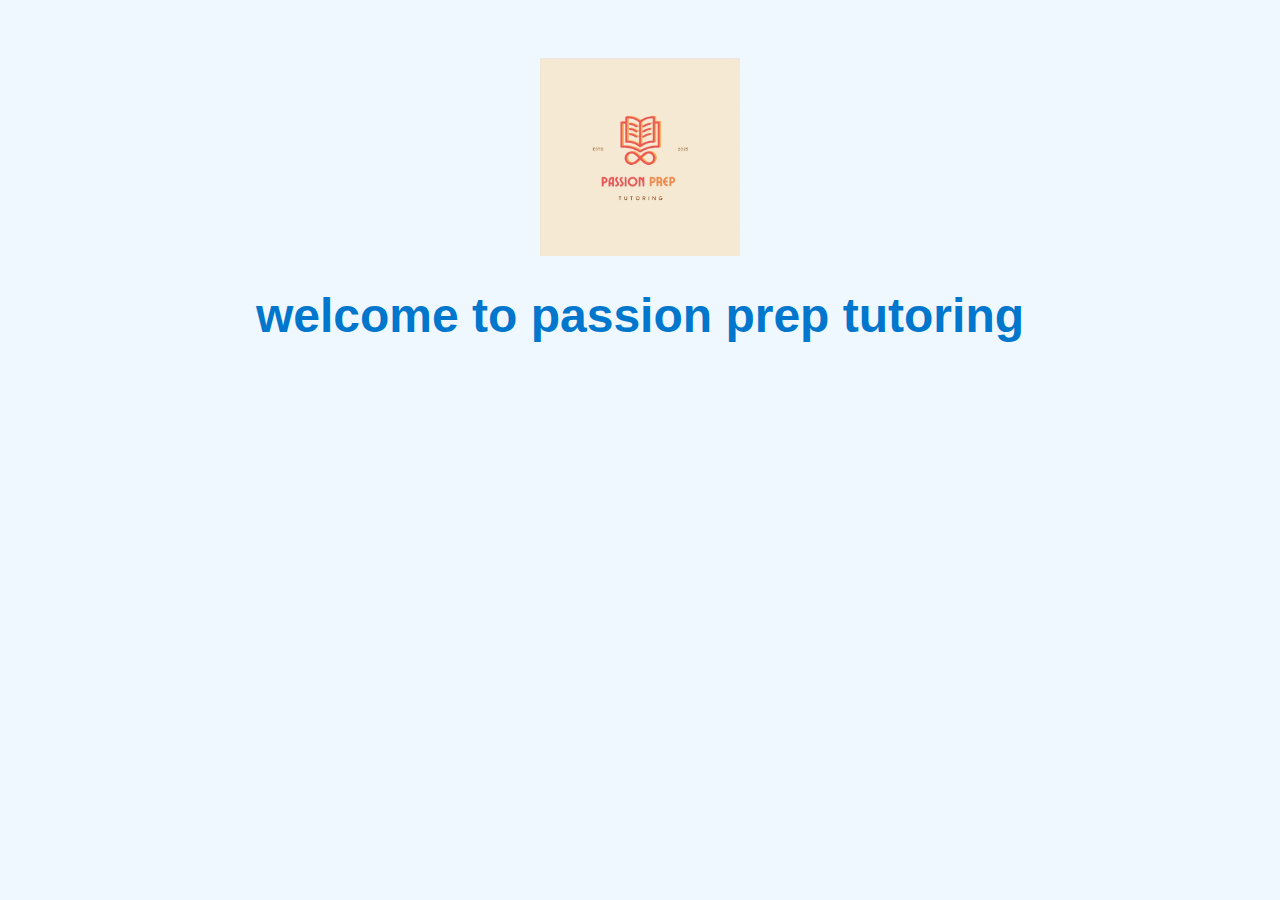
<file: index.html>
<!-- This is a simple HTML document that displays "Hello World" in the center of the page. -->
<!DOCTYPE html>
<html lang="en">
<head>
    <meta charset="UTF-8">
    <meta name="viewport" content="width=device-width, initial-scale=1.0">
    <title>Hello World</title>
    <link rel="stylesheet" href="style.css">
</head>
<body>
    <img src="images/logo.jpeg" alt="Logo" style="display: block; margin: 0 auto; width: 200px; height: auto;">
    <h1>welcome to passion prep tutoring </h1>
</body>
</html>
</file>
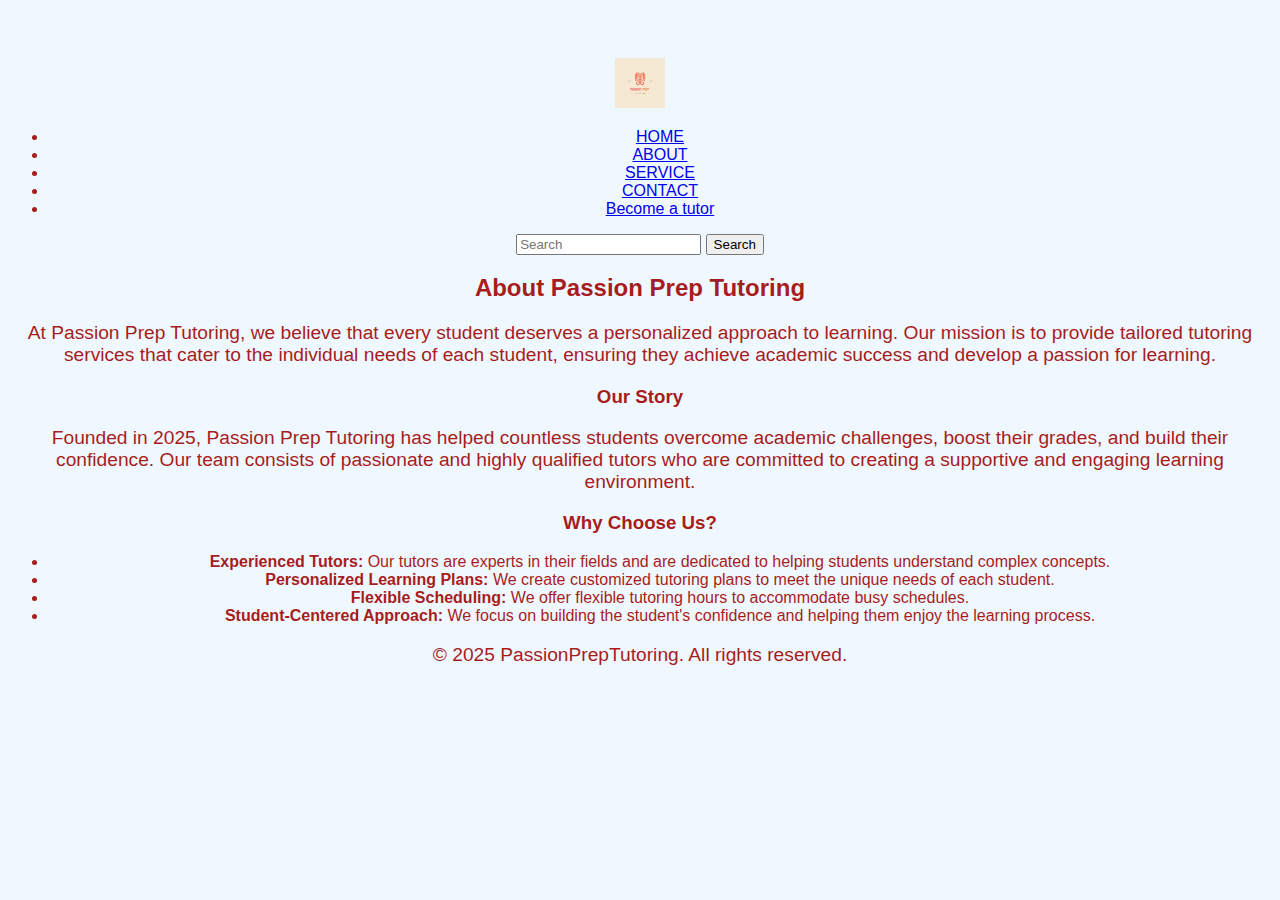
<file: about.html>
<!DOCTYPE html>
<html lang="en">
<head>
    <meta charset="UTF-8">
    <meta name="viewport" content="width=device-width, initial-scale=1.0">
    <title>About Us - Passion Prep Tutoring</title>
    <link rel="stylesheet" href="style.css">
</head>
<body>
    <div class="main">
        <div class="navbar">
            <div class="icon">
                <img src="images/logo.jpeg" alt="Logo" style="width: 50px; height: auto;">
            </div>
            <div class="menu">
                <ul>
                    <li><a href="index.html">HOME</a></li>
                    <li><a href="about.html">ABOUT</a></li>
                    <li><a href="services.html">SERVICE</a></li>
                    <li><a href="contact.html">CONTACT</a></li>
                    <li><a href="tutor.html">Become a tutor</a></li>
                </ul>
            </div>
            <div class="search">
                <input class="srch" type="search" name="" placeholder="Search">
                <a href="#"> <button class="btn">Search</button></a>
            </div>
        </div>
    </div>

    <section id="about">
        <h2>About Passion Prep Tutoring</h2>
        <p>At Passion Prep Tutoring, we believe that every student deserves a personalized approach to learning. Our mission is to provide tailored tutoring services that cater to the individual needs of each student, ensuring they achieve academic success and develop a passion for learning.</p>

        <h3>Our Story</h3>
        <p>Founded in 2025, Passion Prep Tutoring has helped countless students overcome academic challenges, boost their grades, and build their confidence. Our team consists of passionate and highly qualified tutors who are committed to creating a supportive and engaging learning environment.</p>

        <h3>Why Choose Us?</h3>
        <ul>
            <li><strong>Experienced Tutors:</strong> Our tutors are experts in their fields and are dedicated to helping students understand complex concepts.</li>
            <li><strong>Personalized Learning Plans:</strong> We create customized tutoring plans to meet the unique needs of each student.</li>
            <li><strong>Flexible Scheduling:</strong> We offer flexible tutoring hours to accommodate busy schedules.</li>
            <li><strong>Student-Centered Approach:</strong> We focus on building the student's confidence and helping them enjoy the learning process.</li>
        </ul>
    </section>

    <footer>
        <p>&copy; 2025 PassionPrepTutoring. All rights reserved.</p>
    </footer>
</body>
</html>
</file>
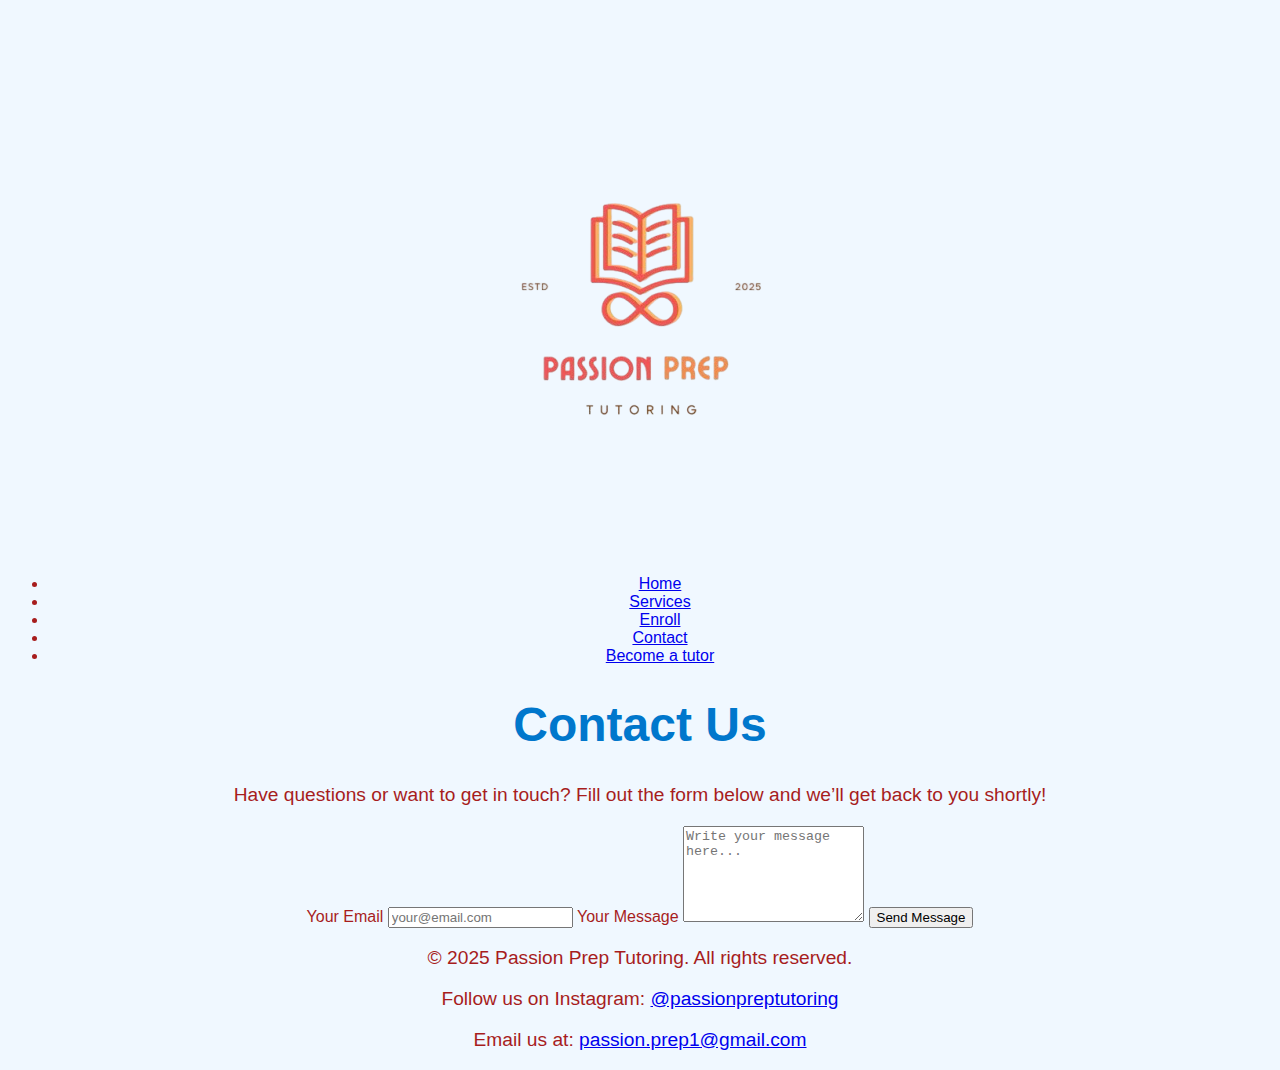
<file: contact.html>
<!DOCTYPE html>
<html lang="en">
<head>
  <meta charset="UTF-8" />
  <meta name="viewport" content="width=device-width, initial-scale=1.0"/>
  <title>Contact | Passion Prep Tutoring</title>
  <link href="https://fonts.googleapis.com/css2?family=Inter:wght@400;600;700&display=swap" rel="stylesheet">
  <link rel="stylesheet" href="style.css">

  <script type="text/javascript" src="https://cdn.emailjs.com/dist/email.min.js"></script>
  <script type="text/javascript">
    (function () {
      emailjs.init({
        publicKey: 'VvjxNmZI9tLrjAy5l',
        blockHeadless: true,
        limitRate: {
          id: 'passion_prep_app',
          throttle: 10000,
        },
      });
    })();
  </script>
</head>
<body>
  <script>
    document.addEventListener("DOMContentLoaded", function () {
      document.getElementById("contact-form").addEventListener("submit", function (event) {
        event.preventDefault();

        emailjs.sendForm("service_7zuei8i", "template_i454rs6", this)
          .then(() => {
            alert("Message sent successfully!");
            this.reset();
          })
          .catch((error) => {
            console.error("EmailJS Error:", error);
            alert("Failed to send the message. Please try again later.");
          });
      });
    });
  </script>

  <header>
    <div class="logo">
      <img src="images/logo-removebg.png" alt="Passion Prep Tutoring Logo">
    </div>
    <nav>
      <ul>
        <li><a href="index.html">Home</a></li>
        <li><a href="services.html">Services</a></li>
        <li><a href="enroll.html">Enroll</a></li>
        <li><a href="contact.html">Contact</a></li>
        <li><a href="tutor.html">Become a tutor</a></li>
      </ul>
    </nav>
  </header>

  <!-- Contact Hero Section -->
  <section class="contact-hero">
    <h1>Contact Us</h1>
    <p>Have questions or want to get in touch? Fill out the form below and we’ll get back to you shortly!</p>
  </section>

  <!-- Contact Form Section -->
  <section class="contact-form-section">
    <form id="contact-form">
      <label for="user_email">Your Email</label>
      <input type="email" name="user_email" id="user_email" placeholder="your@email.com" required />
  
      <label for="user_message">Your Message</label>
      <textarea name="user_message" id="user_message" rows="6" placeholder="Write your message here..." required></textarea>
  
      <button type="submit">Send Message</button>
    </form>
  </section>  

  <footer class="site-footer">
    <div class="footer-content">
      <p>&copy; 2025 Passion Prep Tutoring. All rights reserved.</p>
      <p>Follow us on Instagram: <a href="https://www.instagram.com/passionpreptutoring" target="_blank">@passionpreptutoring</a></p>
      <p>Email us at: <a href="mailto:passion.prep1@gmail.com">passion.prep1@gmail.com</a></p>
    </div>
  </footer>
</body>
</html>
</file>
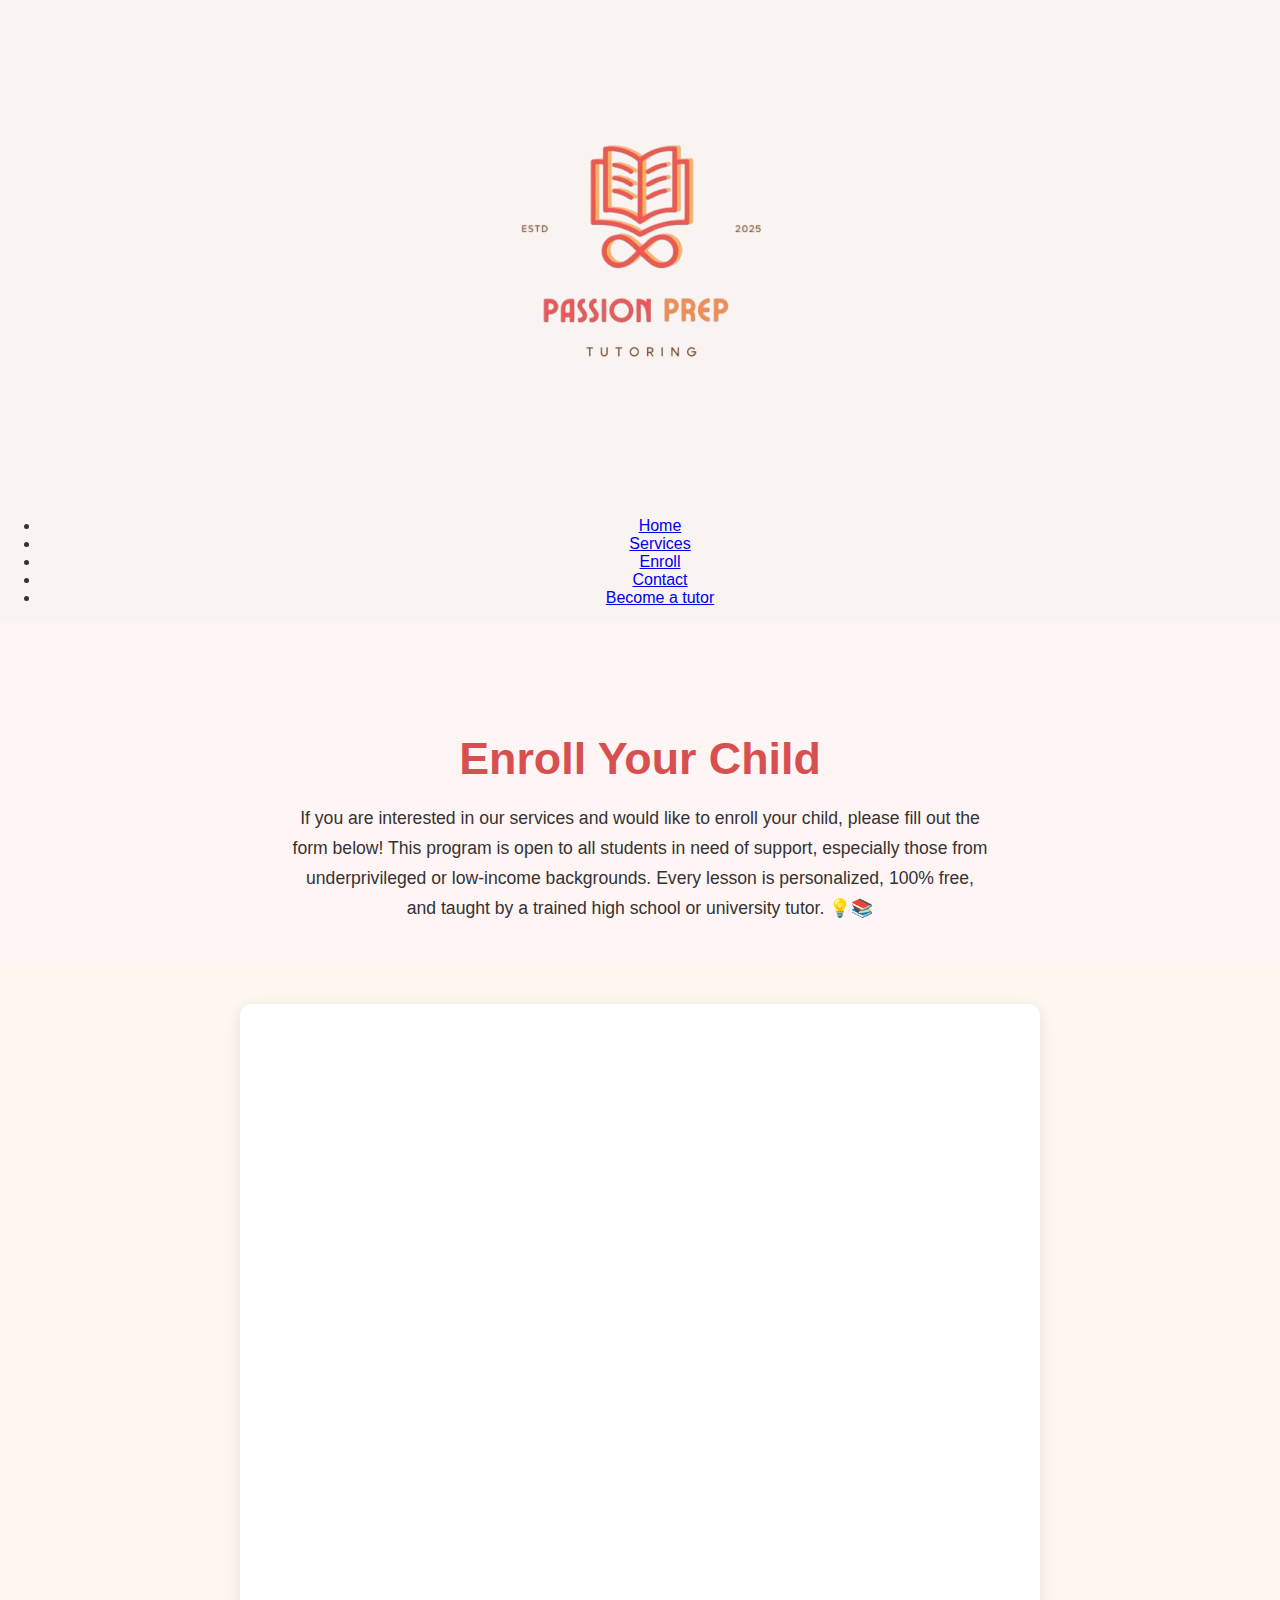
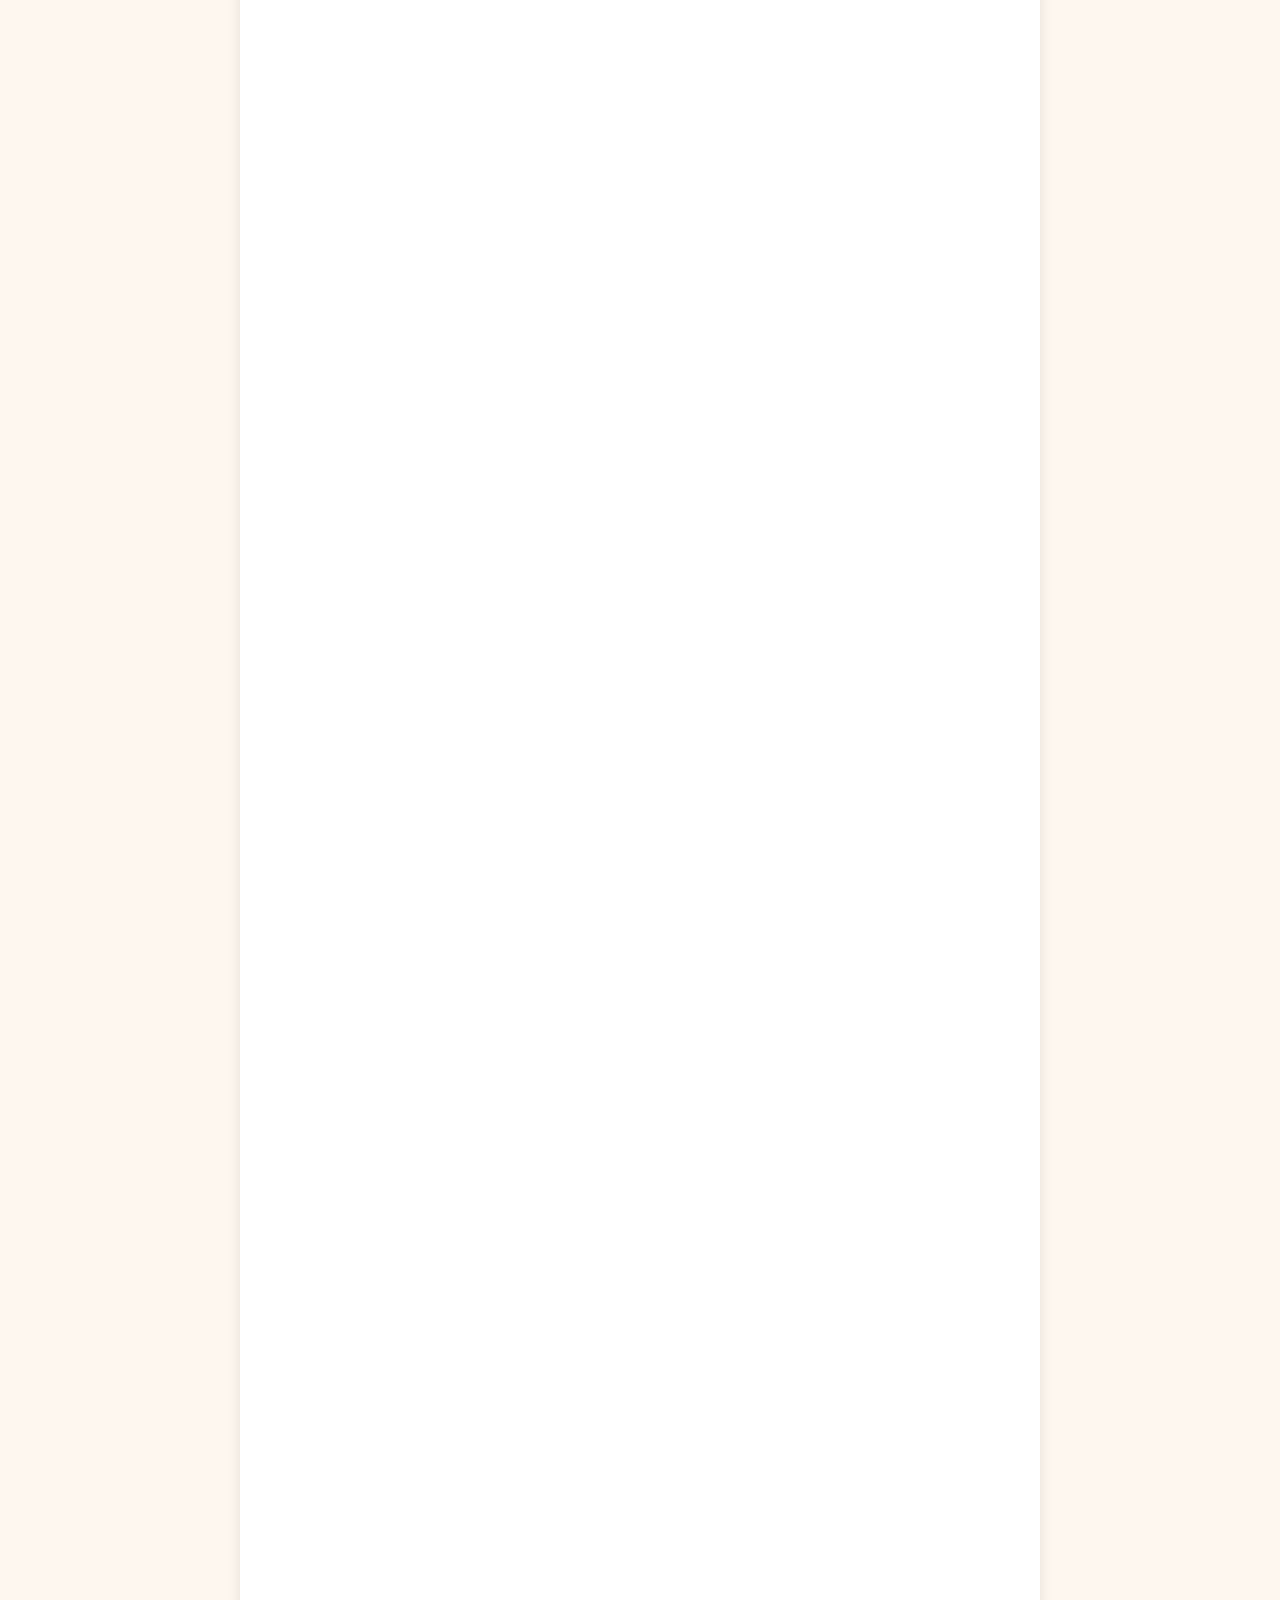
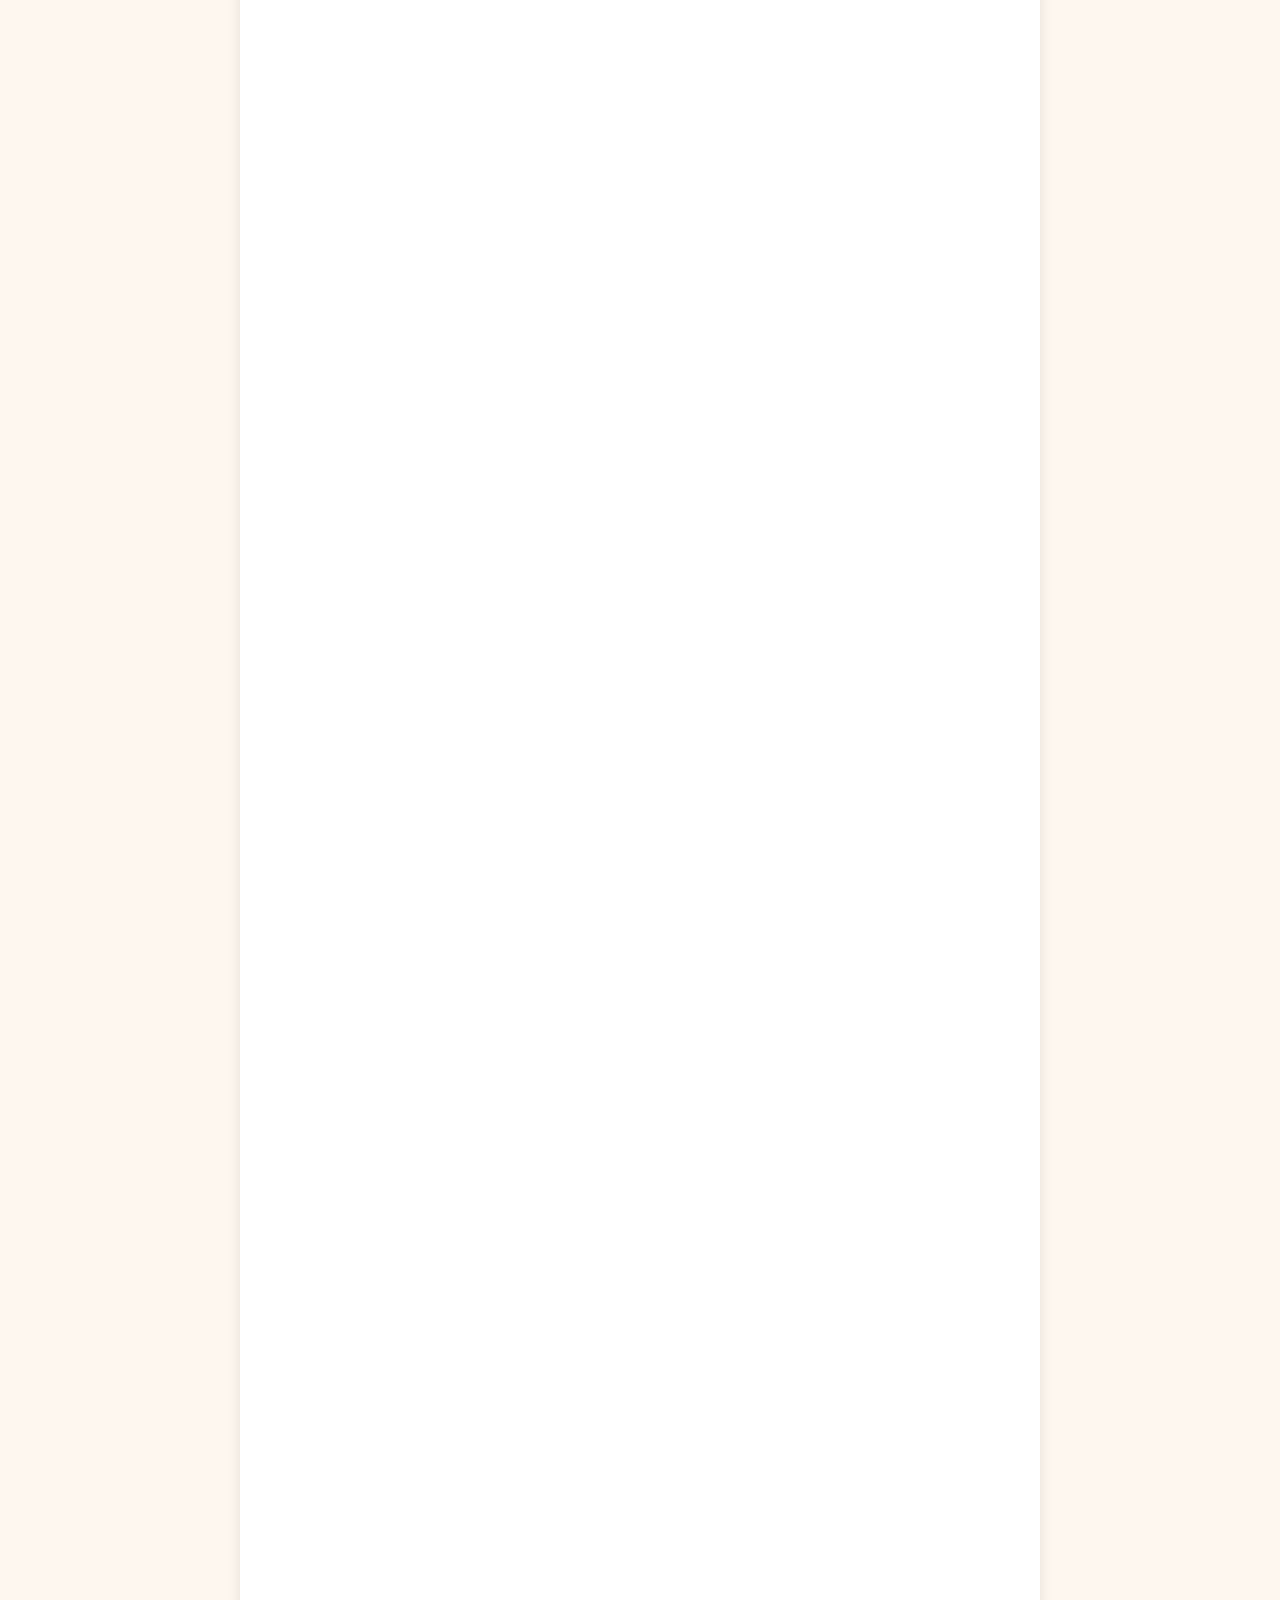
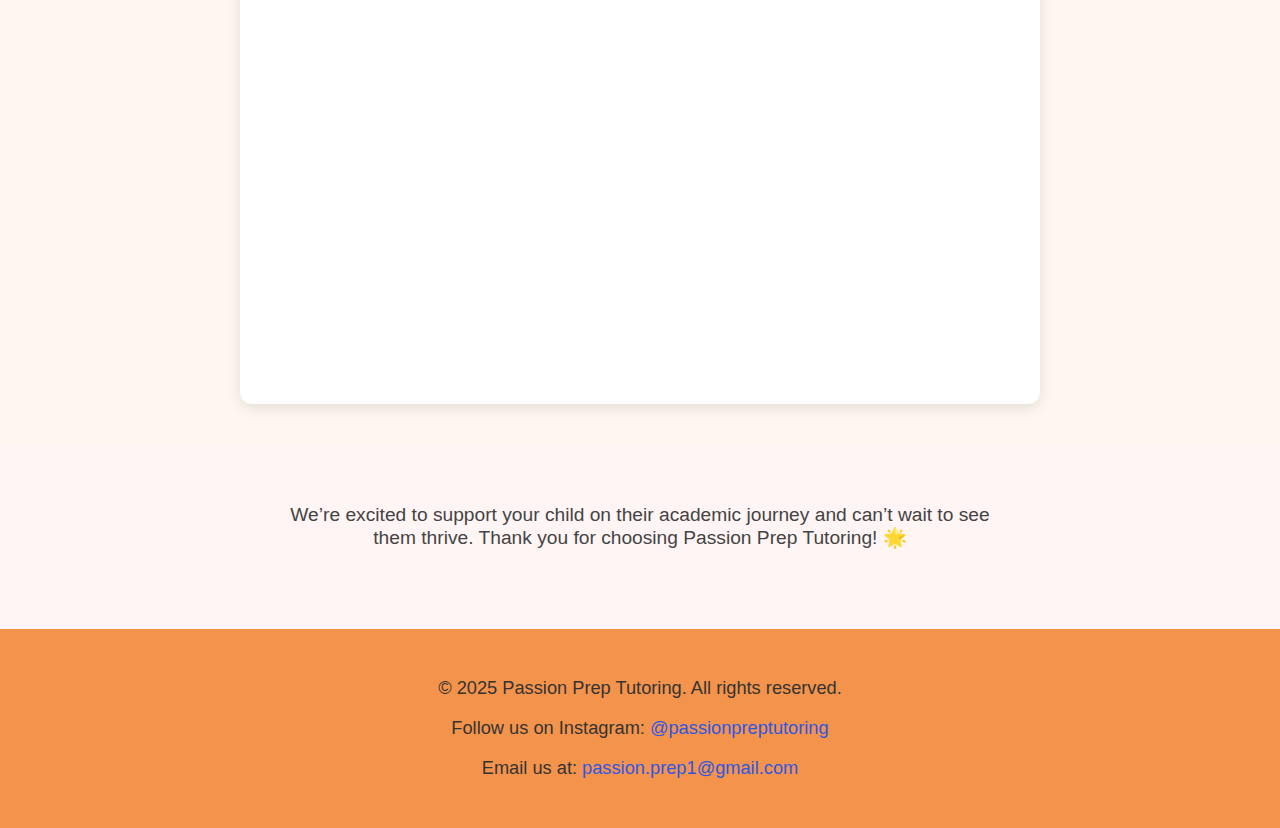
<file: enroll.html>
<!DOCTYPE html>
<html lang="en">
<head>
  <meta charset="UTF-8" />
  <meta name="viewport" content="width=device-width, initial-scale=1.0"/>
  <title>Enroll - Passion Prep Tutoring</title>
  <link rel="stylesheet" href="style.css" />
  <style>
    body {
      font-family: 'Inter', sans-serif;
      background-color: #f9f3f1;
      margin: 0;
      padding: 0;
      color: #333;
    }

    #enroll-intro {
      text-align: center;
      padding: 80px 20px 40px;
      background-color: hsl(0, 100%, 98%);
    }

    #enroll-intro h1 {
      font-size: 2.8rem;
      color: #d74f4f;
      margin-bottom: 20px;
    }

    #enroll-intro p {
      font-size: 1.1rem;
      max-width: 700px;
      margin: 0 auto;
      line-height: 1.7;
    }

    .form-wrapper {
      display: flex;
      justify-content: center;
      padding: 40px 20px;
      background-color: #fef7ef;
    }

    iframe {
      border: none;
      width: 100%;
      max-width: 800px;
      height: 4200px;
      border-radius: 12px;
      background-color: white;
      box-shadow: 0 4px 14px rgba(0, 0, 0, 0.1);
    }

    #enroll-end {
      text-align: center;
      padding: 60px 20px 80px;
      background-color: hsl(0, 100%, 98%);
    }

    #enroll-end p {
      font-size: 1.2rem;
      max-width: 700px;
      margin: 0 auto;
      color: #444;
    }

    .site-footer {
      background-color: #f4934c;
      padding: 30px 20px;
      text-align: center;
      font-size: 0.95rem;
    }

    .site-footer a {
      color: #2c57e4;
      text-decoration: none;
    }

    .site-footer a:hover {
      text-decoration: underline;
    }
  </style>
</head>
<body>
  <header>
    <div class="logo">
      <img src="images/logo-removebg.png" alt="Passion Prep Tutoring Logo">
    </div>
    <nav>
      <ul>
        <li><a href="index.html">Home</a></li>
        <li><a href="services.html">Services</a></li>
        <li><a href="enroll.html">Enroll</a></li>
        <li><a href="contact.html">Contact</a></li>
        <li><a href="tutor.html">Become a tutor</a></li>
      </ul>
    </nav>
  </header>

  <!-- Intro Section -->
  <section id="enroll-intro">
    <h1>Enroll Your Child</h1>
    <p>
      If you are interested in our services and would like to enroll your child, please fill out the form below! This program is open to all students in need of support, especially those from underprivileged or low-income backgrounds. Every lesson is personalized, 100% free, and taught by a trained high school or university tutor. 💡📚
    </p>
  </section>

  <!-- Google Form Embed -->
  <div class="form-wrapper">
    <iframe src="https://docs.google.com/forms/d/e/1FAIpQLSdQnflD0X5F_RJYpm3_QOXSrDVLr_fspm3H1ntAHuV4m8Gkgg/viewform?embedded=true">
      Loading…
    </iframe>
  </div>

  <!-- Ending Section -->
  <section id="enroll-end">
    <p>
      We’re excited to support your child on their academic journey and can’t wait to see them thrive. Thank you for choosing Passion Prep Tutoring! 🌟
    </p>
  </section>

  <!-- Footer -->
  <footer class="site-footer">
    <div class="footer-content">
      <p>&copy; 2025 Passion Prep Tutoring. All rights reserved.</p>
      <p>Follow us on Instagram: <a href="https://www.instagram.com/passionpreptutoring" target="_blank">@passionpreptutoring</a></p>
      <p>Email us at: <a href="mailto:passion.prep1@gmail.com">passion.prep1@gmail.com</a></p>
    </div>
  </footer>
</body>
</html>
</file>
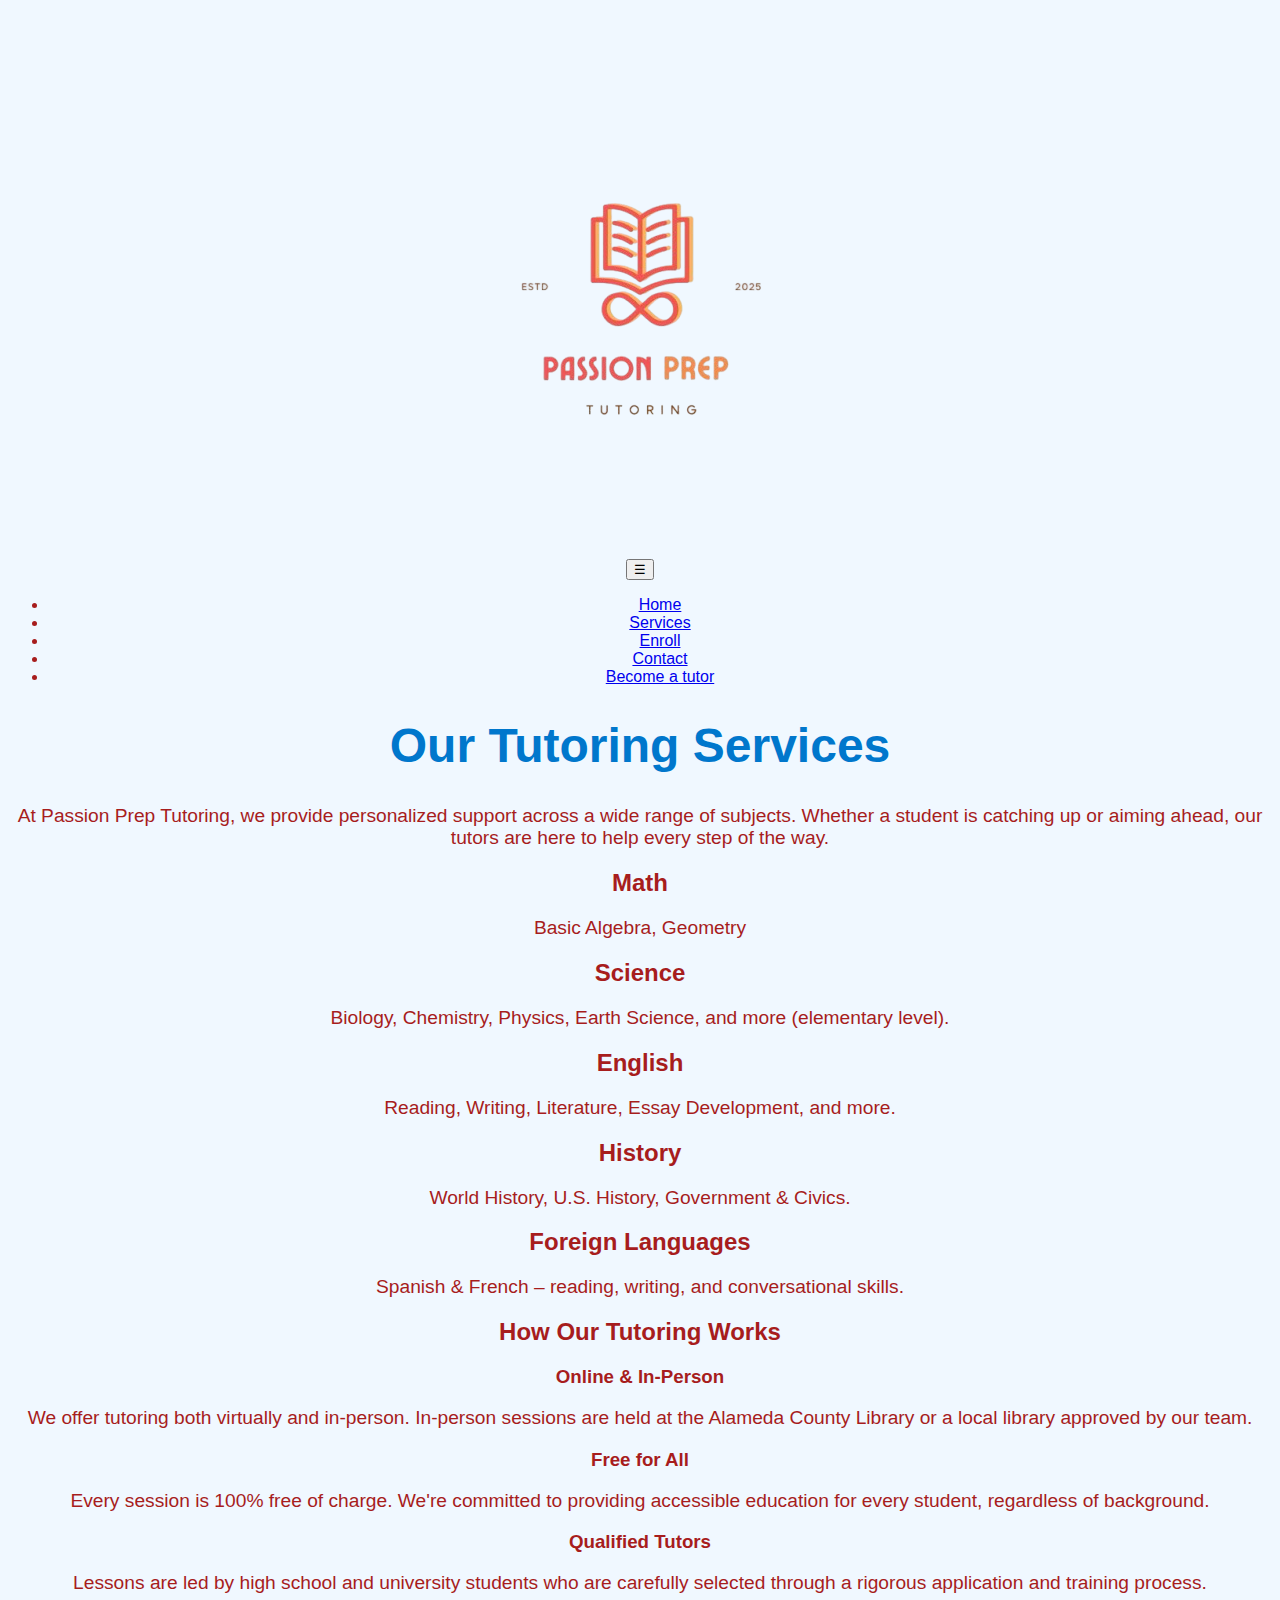
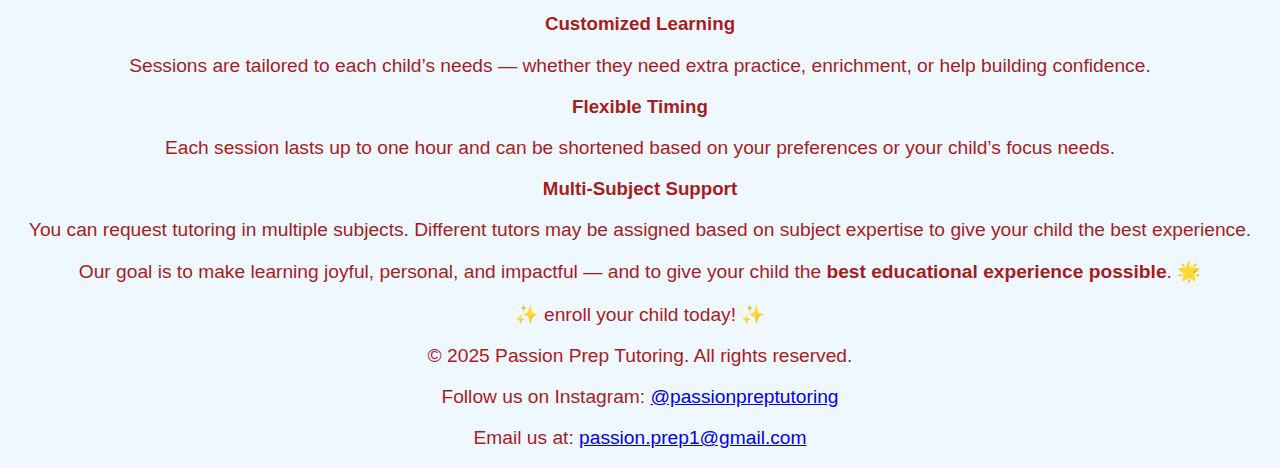
<file: services.html>
<!DOCTYPE html>
<html lang="en">
<head>
    <meta charset="UTF-8">
    <meta name="viewport" content="width=device-width, initial-scale=1.0">
    <title>Our Services - Passion Prep Tutoring</title>
    <link rel="stylesheet" href="style.css">
</head>
<body>
  <header>
    <div class="logo">
      <img src="images/logo-removebg.png" alt="Passion Prep Tutoring Logo">
    </div>
  
    <!-- Hamburger Button -->
    <button class="hamburger" id="hamburger">&#9776;</button>
  
    <!-- Navigation Menu -->
    <nav id="nav-menu">
      <ul>
        <li><a href="index.html">Home</a></li>
        <li><a href="services.html">Services</a></li>
        <li><a href="enroll.html">Enroll</a></li>
        <li><a href="contact.html">Contact</a></li>
        <li><a href="tutor.html">Become a tutor</a></li>
      </ul>
    </nav>
  </header>
  
<section class="services-hero">
    <h1>Our Tutoring Services</h1>
    <p>
      At Passion Prep Tutoring, we provide personalized support across a wide range of subjects. Whether a student is catching up or aiming ahead, our tutors are here to help every step of the way.
    </p>
  </section>
  
  <section class="services-grid">
    <div class="service-card">
      <h2>Math</h2>
      <p>Basic Algebra, Geometry</p>
    </div>
  
    <div class="service-card">
      <h2>Science</h2>
      <p>Biology, Chemistry, Physics, Earth Science, and more (elementary level).</p>
    </div>
  
    <div class="service-card">
      <h2>English</h2>
      <p>Reading, Writing, Literature, Essay Development, and more.</p>
    </div>
  
    <div class="service-card">
      <h2>History</h2>
      <p>World History, U.S. History, Government & Civics.</p>
    </div>
  
    <div class="service-card">
      <h2>Foreign Languages</h2>
      <p>Spanish & French – reading, writing, and conversational skills.</p>
    </div>
  </section>

  
  
  <section class="service-divider"></section>

  <section class="service-format">
    <h2>How Our Tutoring Works</h2>
  
    <div class="format-grid">
      <div class="format-card">
        <h3>Online & In-Person</h3>
        <p>We offer tutoring both virtually and in-person. In-person sessions are held at the Alameda County Library or a local library approved by our team.</p>
      </div>
  
      <div class="format-card">
        <h3>Free for All</h3>
        <p>Every session is 100% free of charge. We're committed to providing accessible education for every student, regardless of background.</p>
      </div>
  
      <div class="format-card">
        <h3>Qualified Tutors</h3>
        <p>Lessons are led by high school and university students who are carefully selected through a rigorous application and training process.</p>
      </div>
  
      <div class="format-card">
        <h3>Customized Learning</h3>
        <p>Sessions are tailored to each child’s needs — whether they need extra practice, enrichment, or help building confidence.</p>
      </div>
  
      <div class="format-card">
        <h3>Flexible Timing</h3>
        <p>Each session lasts up to one hour and can be shortened based on your preferences or your child’s focus needs.</p>
      </div>
  
      <div class="format-card">
        <h3>Multi-Subject Support</h3>
        <p>You can request tutoring in multiple subjects. Different tutors may be assigned based on subject expertise to give your child the best experience.</p>
      </div>
    </div>
  
    <p class="format-closing">Our goal is to make learning joyful, personal, and impactful — and to give your child the <strong>best educational experience possible</strong>. 🌟</p>
  </section>

  <section class="services-cta">
    <p>✨ enroll your child today! ✨ </p>
  </section>

  <footer class="site-footer">
    <div class="footer-content">
      <p>&copy; 2025 Passion Prep Tutoring. All rights reserved.</p>
      <p>Follow us on Instagram: <a href="https://www.instagram.com/passionpreptutoring" target="_blank">@passionpreptutoring</a></p>
      <p>Email us at: <a href="mailto:passion.prep1@gmail.com">passion.prep1@gmail.com</a></p>
    </div>
  </footer>
  
  <script>
    const hamburger = document.getElementById('hamburger');
    const navMenu = document.getElementById('nav-menu');
  
    hamburger.addEventListener('click', () => {
      navMenu.classList.toggle('show');
    });
  </script>
  
</body>
</html>
</file>
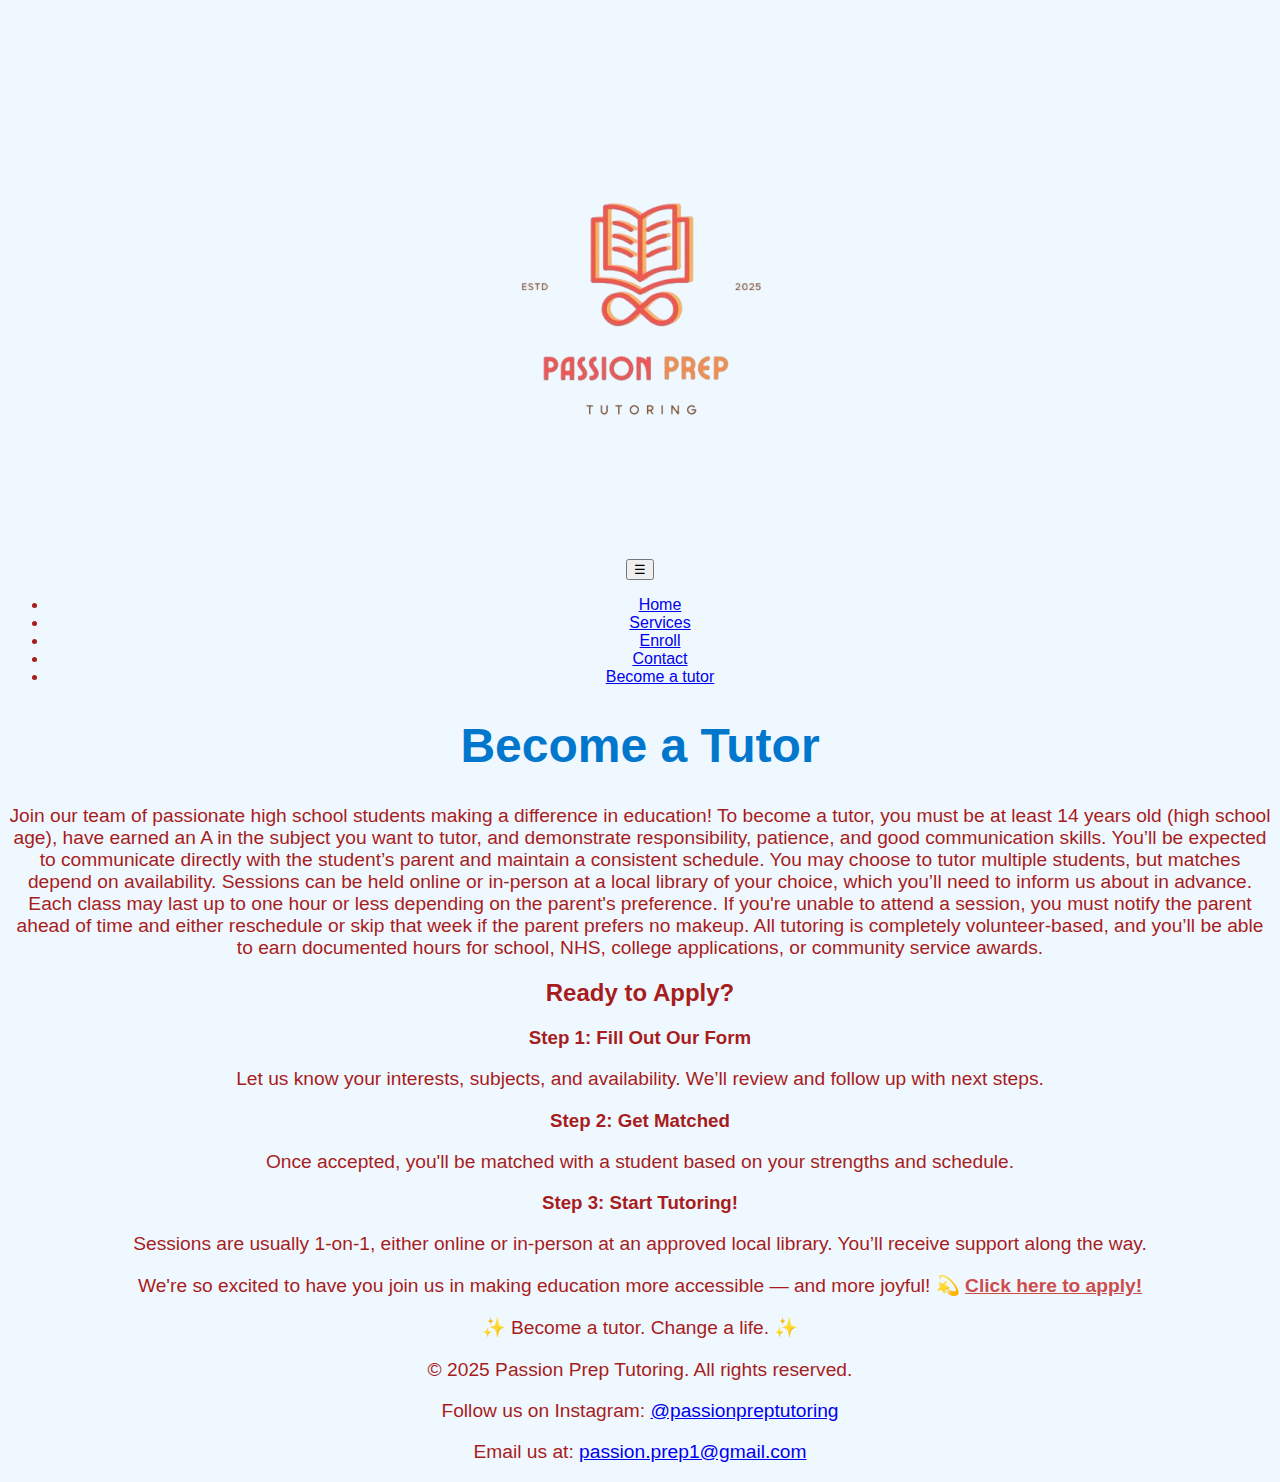
<file: tutor.html>
<!DOCTYPE html>
<html lang="en">
<head>
  <meta charset="UTF-8" />
  <meta name="viewport" content="width=device-width, initial-scale=1.0"/>
  <title>Become a Tutor - Passion Prep Tutoring</title>
  <link rel="stylesheet" href="style.css" />
</head>
<body>
  <header>
    <div class="logo">
      <img src="images/logo-removebg.png" alt="Passion Prep Tutoring Logo">
    </div>
  
    <!-- Hamburger Button -->
    <button class="hamburger" id="hamburger">&#9776;</button>
  
    <!-- Navigation Menu -->
    <nav id="nav-menu">
      <ul>
        <li><a href="index.html">Home</a></li>
        <li><a href="services.html">Services</a></li>
        <li><a href="enroll.html">Enroll</a></li>
        <li><a href="contact.html">Contact</a></li>
        <li><a href="tutor.html">Become a tutor</a></li>
      </ul>
    </nav>
  </header>
  

  <section class="hero">
    <h1>Become a Tutor</h1>
    <p>
      Join our team of passionate high school students making a difference in education! To become a tutor, you must be at least 14 years old (high school age), have earned an A in the subject you want to tutor, and demonstrate responsibility, patience, and good communication skills. You’ll be expected to communicate directly with the student’s parent and maintain a consistent schedule. You may choose to tutor multiple students, but matches depend on availability. Sessions can be held online or in-person at a local library of your choice, which you’ll need to inform us about in advance. Each class may last up to one hour or less depending on the parent's preference. If you're unable to attend a session, you must notify the parent ahead of time and either reschedule or skip that week if the parent prefers no makeup. All tutoring is completely volunteer-based, and you’ll be able to earn documented hours for school, NHS, college applications, or community service awards.
    </p>
  </section>

  <section class="service-format">
    <h2>Ready to Apply?</h2>
    <div class="format-grid">
      <div class="format-card">
        <h3>Step 1: Fill Out Our Form</h3>
        <p>Let us know your interests, subjects, and availability. We’ll review and follow up with next steps.</p>
      </div>

      <div class="format-card">
        <h3>Step 2: Get Matched</h3>
        <p>Once accepted, you'll be matched with a student based on your strengths and schedule.</p>
      </div>

      <div class="format-card">
        <h3>Step 3: Start Tutoring!</h3>
        <p>Sessions are usually 1-on-1, either online or in-person at an approved local library. You’ll receive support along the way.</p>
      </div>
    </div>

    <p class="format-closing">
        We're so excited to have you join us in making education more accessible — and more joyful! 💫
        <strong><a href="https://docs.google.com/forms/d/1rJe9dF-CDudRBfzIbAMiDXuaI-zIfAl1Yu8r9aq4-ds/viewform" target="_blank" style="color:#cc4c4c;">Click here to apply!</a></strong>
      </p>      
  </section>

  <section class="services-cta">
    <p>✨ Become a tutor. Change a life. ✨</p>
  </section>

  <footer class="site-footer">
    <div class="footer-content">
      <p>&copy; 2025 Passion Prep Tutoring. All rights reserved.</p>
      <p>Follow us on Instagram: <a href="https://www.instagram.com/passionpreptutoring" target="_blank">@passionpreptutoring</a></p>
      <p>Email us at: <a href="mailto:passion.prep1@gmail.com">passion.prep1@gmail.com</a></p>
    </div>
  </footer>

  <script>
    const hamburger = document.getElementById('hamburger');
    const navMenu = document.getElementById('nav-menu');
  
    hamburger.addEventListener('click', () => {
      navMenu.classList.toggle('show');
    });
  </script>
  
</body>
</html>
</file>
<file: style.css>
body {
    background-color: #f0f8ff;
    font-family: Arial, sans-serif;
    color: #a71d1d;
    text-align: center;
    padding-top: 50px;
  }
  
  h1 {
    color: #0077cc;
    font-size: 3em;
  }
  
  p {
    font-size: 1.2em;
  }
</file>
